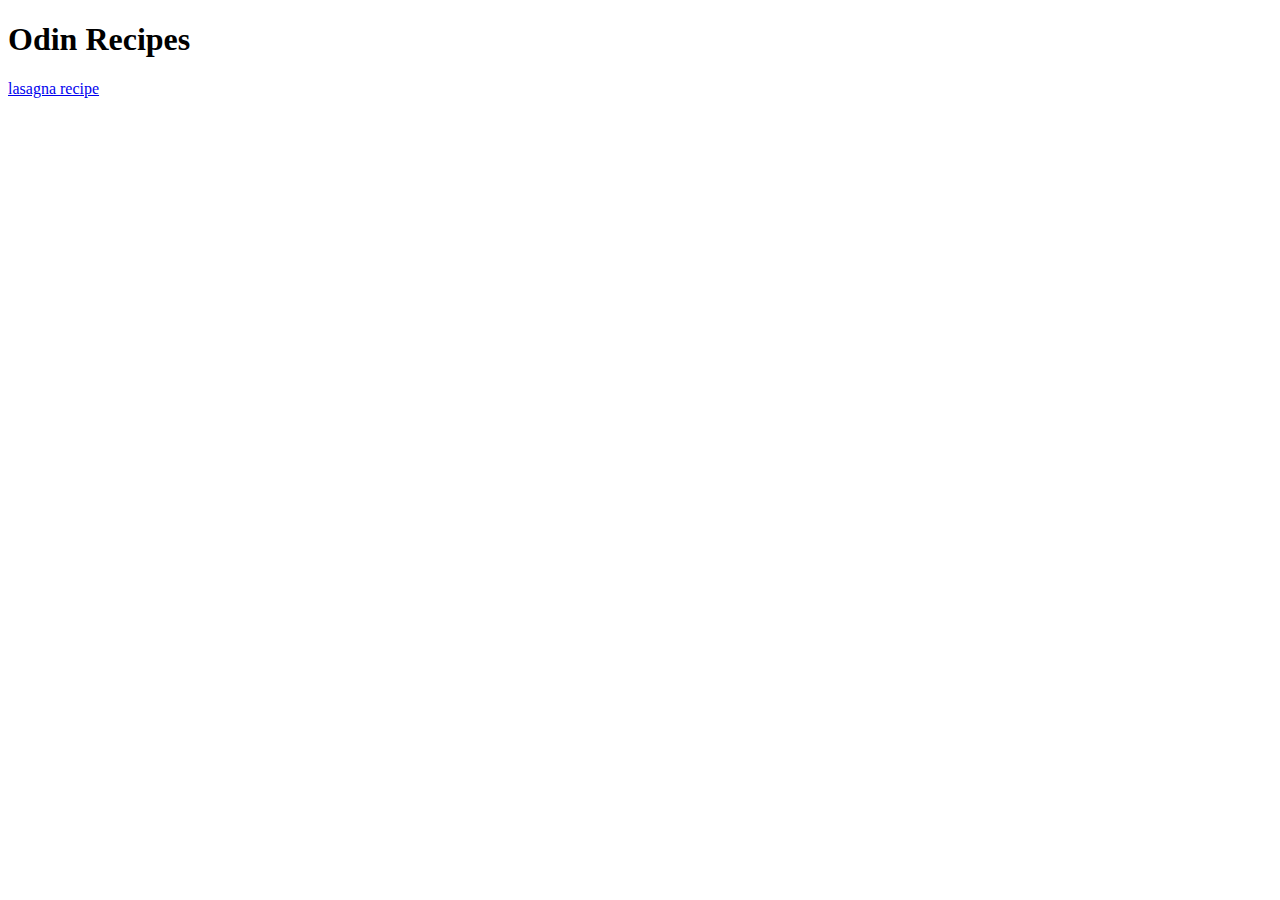
<file: index.html>
<!DOCTYPE html>
<html lang="en">
  <head>
    <meta charset="UTF_8" />
    <title>odin recipes</title>
  </head>
  <body>
    <h1>Odin Recipes</h1>
    <a href="../odin-recipes/recipes/lasagna.html">lasagna recipe</a>
  </body>
</html>
</file>
